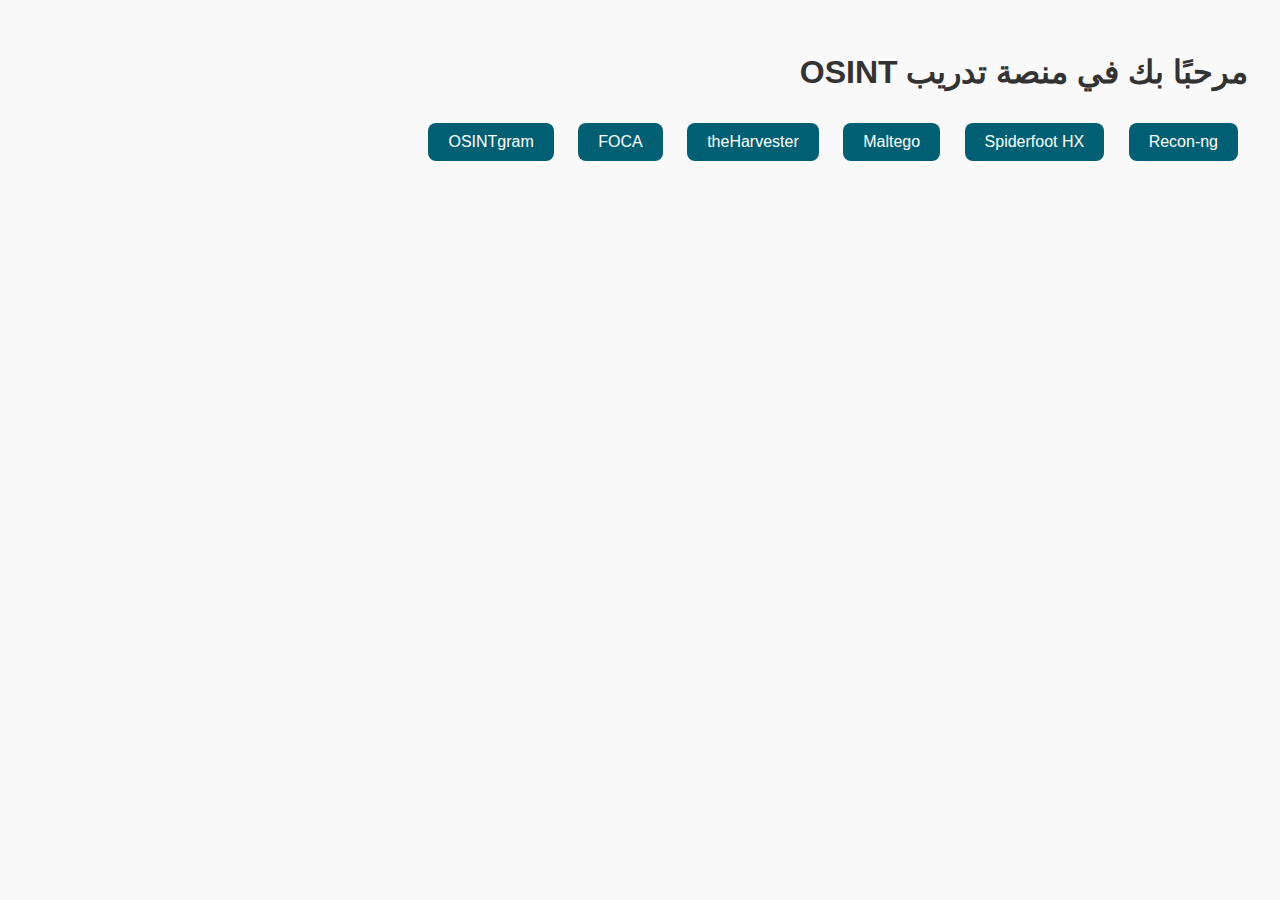
<file: index.html>
<!DOCTYPE html>
<html lang="ar">
<head>
    <meta charset="UTF-8">
    <title>تدريب OSINT</title>
    <style>
        body { font-family: 'Cairo', sans-serif; background-color: #f9f9f9; margin: 0; padding: 2em; direction: rtl; }
        h1 { color: #333; }
        .button { display: inline-block; padding: 10px 20px; margin: 10px; background-color: #005f73; color: #fff; text-decoration: none; border-radius: 8px; transition: background-color 0.3s; }
        .button:hover { background-color: #0a9396; }
    </style>
</head>
<body>
    <h1>مرحبًا بك في منصة تدريب OSINT</h1>
    <a class="button" href="recon-ng.html">Recon-ng</a>
    <a class="button" href="spiderfoot.html">Spiderfoot HX</a>
    <a class="button" href="maltego.html">Maltego</a>
    <a class="button" href="theharvester.html">theHarvester</a>
    <a class="button" href="foca.html">FOCA</a>
    <a class="button" href="osintgram.html">OSINTgram</a>
</body>
</html>
</file>
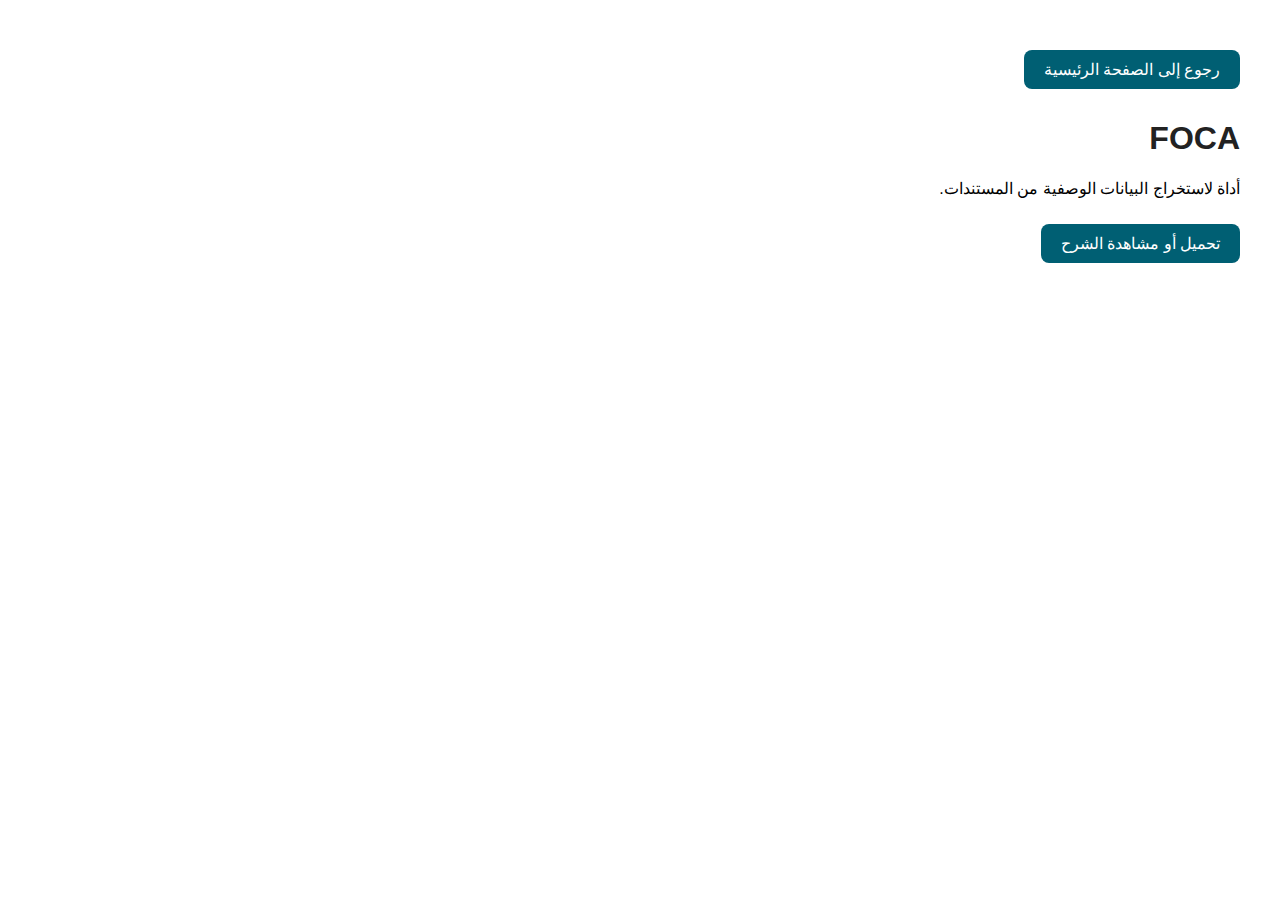
<file: foca.html>
<!DOCTYPE html>
<html lang="ar">
<head>
    <meta charset="UTF-8">
    <title>FOCA</title>
    <style>
        body { font-family: 'Cairo', sans-serif; background-color: #ffffff; padding: 2em; direction: rtl; }
        h1 { color: #222; }
        a.button { display: inline-block; padding: 10px 20px; margin: 10px 0; background-color: #005f73; color: #fff; text-decoration: none; border-radius: 8px; }
        a.button:hover { background-color: #0a9396; }
    </style>
</head>
<body>
    <a class="button" href="index.html">رجوع إلى الصفحة الرئيسية</a>
    <h1>FOCA</h1>
    <p>أداة لاستخراج البيانات الوصفية من المستندات.</p>
    <a class="button" href="files/foca-guide.pdf" target="_blank">تحميل أو مشاهدة الشرح</a>
</body>
</html>
</file>
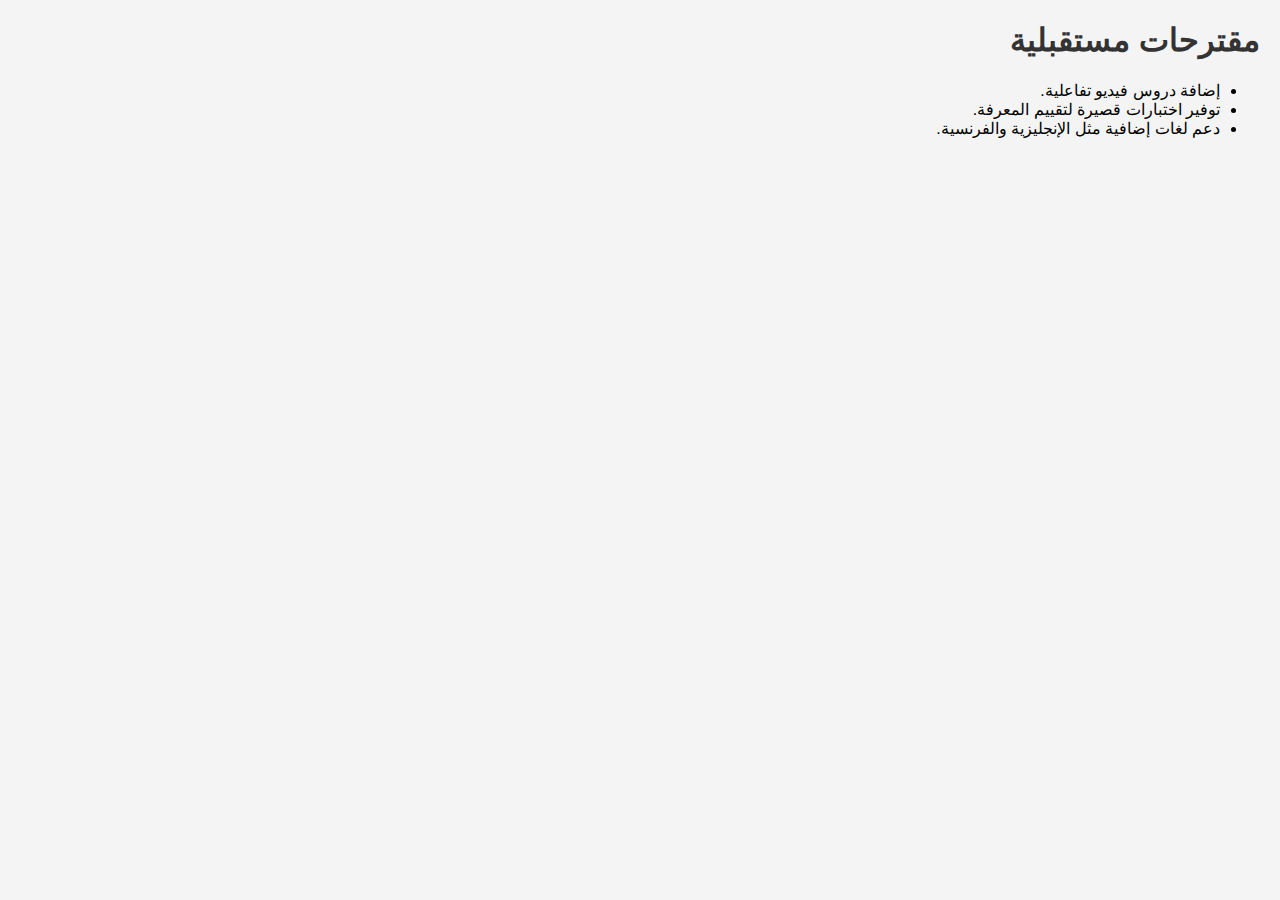
<file: future-plans.html>
<!DOCTYPE html>
<html lang="ar" dir="rtl">
<head>
  <meta charset="UTF-8">
  <title>مقترحات مستقبلية</title>
  <link rel="stylesheet" href="style.css">
</head>
<body>
  <h1>مقترحات مستقبلية</h1>
  <ul>
    <li>إضافة دروس فيديو تفاعلية.</li>
    <li>توفير اختبارات قصيرة لتقييم المعرفة.</li>
    <li>دعم لغات إضافية مثل الإنجليزية والفرنسية.</li>
  </ul>
</body>
</html>
</file>
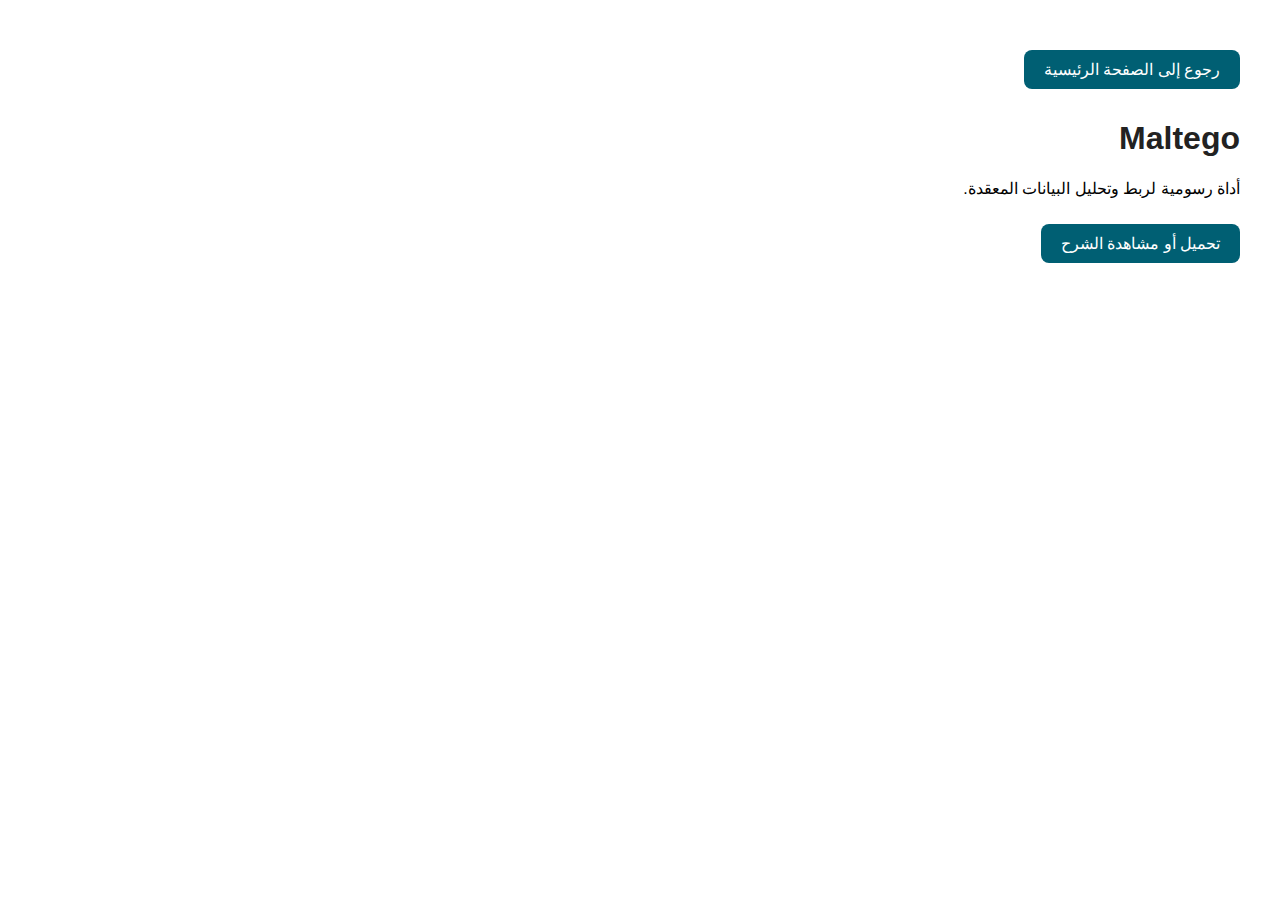
<file: maltego.html>
<!DOCTYPE html>
<html lang="ar">
<head>
    <meta charset="UTF-8">
    <title>Maltego</title>
    <style>
        body { font-family: 'Cairo', sans-serif; background-color: #ffffff; padding: 2em; direction: rtl; }
        h1 { color: #222; }
        a.button { display: inline-block; padding: 10px 20px; margin: 10px 0; background-color: #005f73; color: #fff; text-decoration: none; border-radius: 8px; }
        a.button:hover { background-color: #0a9396; }
    </style>
</head>
<body>
    <a class="button" href="index.html">رجوع إلى الصفحة الرئيسية</a>
    <h1>Maltego</h1>
    <p>أداة رسومية لربط وتحليل البيانات المعقدة.</p>
    <a class="button" href="files/maltego-guide.pdf" target="_blank">تحميل أو مشاهدة الشرح</a>
</body>
</html>
</file>
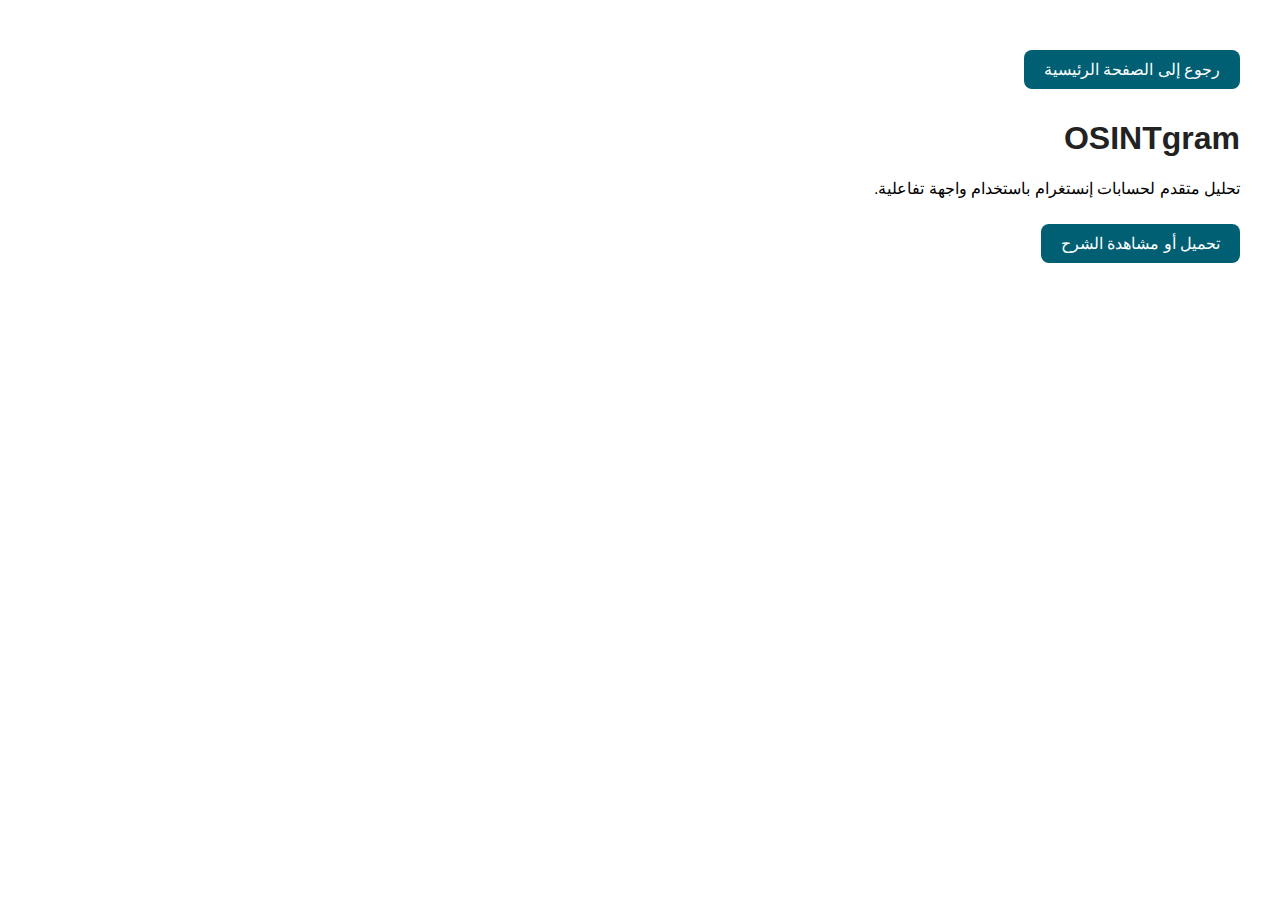
<file: osintgram.html>
<!DOCTYPE html>
<html lang="ar">
<head>
    <meta charset="UTF-8">
    <title>OSINTgram</title>
    <style>
        body { font-family: 'Cairo', sans-serif; background-color: #ffffff; padding: 2em; direction: rtl; }
        h1 { color: #222; }
        a.button { display: inline-block; padding: 10px 20px; margin: 10px 0; background-color: #005f73; color: #fff; text-decoration: none; border-radius: 8px; }
        a.button:hover { background-color: #0a9396; }
    </style>
</head>
<body>
    <a class="button" href="index.html">رجوع إلى الصفحة الرئيسية</a>
    <h1>OSINTgram</h1>
    <p>تحليل متقدم لحسابات إنستغرام باستخدام واجهة تفاعلية.</p>
    <a class="button" href="files/osintgram.pdf" target="_blank">تحميل أو مشاهدة الشرح</a>
</body>
</html>
</file>
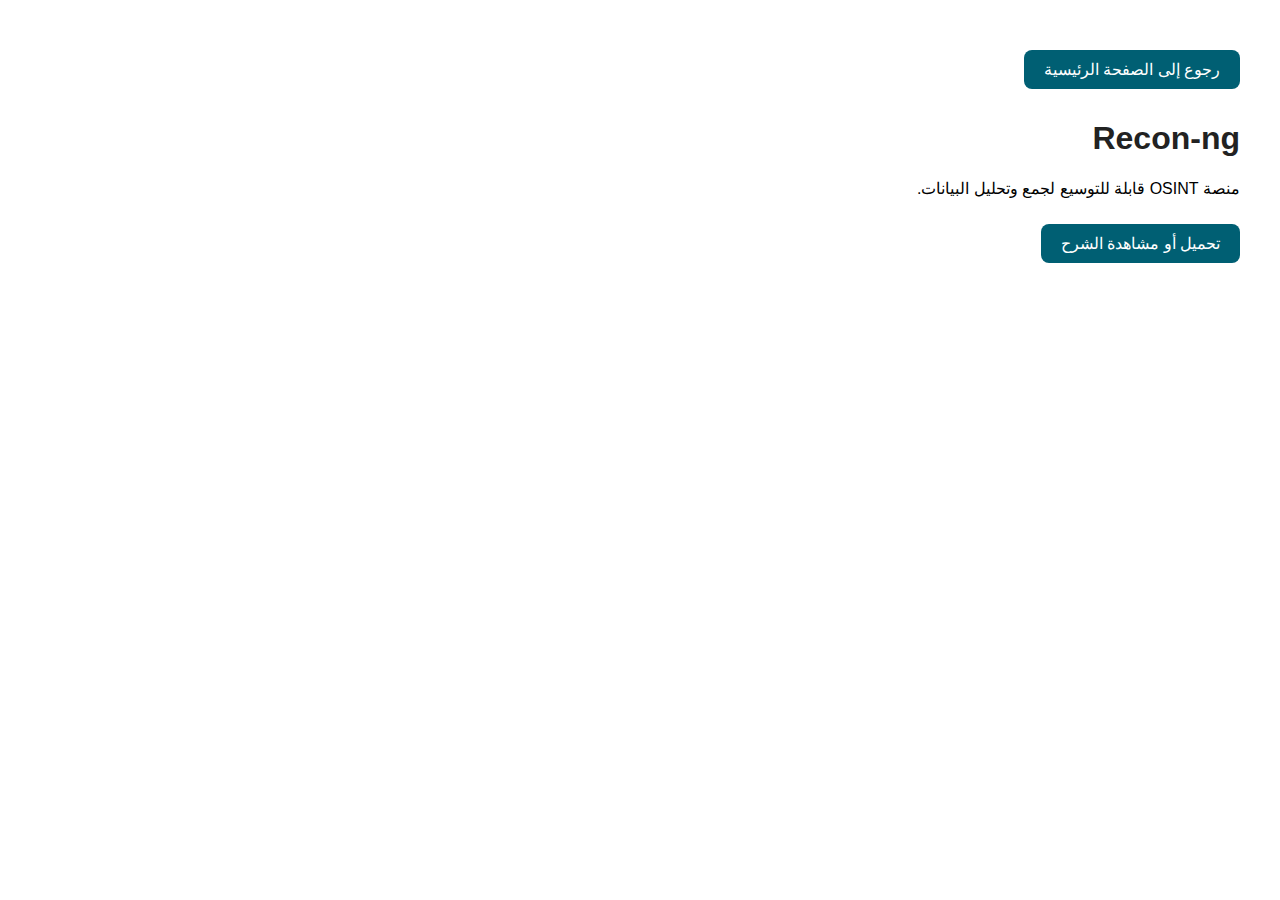
<file: recon-ng.html>
<!DOCTYPE html>
<html lang="ar">
<head>
    <meta charset="UTF-8">
    <title>Recon-ng</title>
    <style>
        body { font-family: 'Cairo', sans-serif; background-color: #ffffff; padding: 2em; direction: rtl; }
        h1 { color: #222; }
        a.button { display: inline-block; padding: 10px 20px; margin: 10px 0; background-color: #005f73; color: #fff; text-decoration: none; border-radius: 8px; }
        a.button:hover { background-color: #0a9396; }
    </style>
</head>
<body>
    <a class="button" href="index.html">رجوع إلى الصفحة الرئيسية</a>
    <h1>Recon-ng</h1>
    <p>منصة OSINT قابلة للتوسيع لجمع وتحليل البيانات.</p>
    <a class="button" href="files/recon-ng-guide.pdf" target="_blank">تحميل أو مشاهدة الشرح</a>
</body>
</html>
</file>
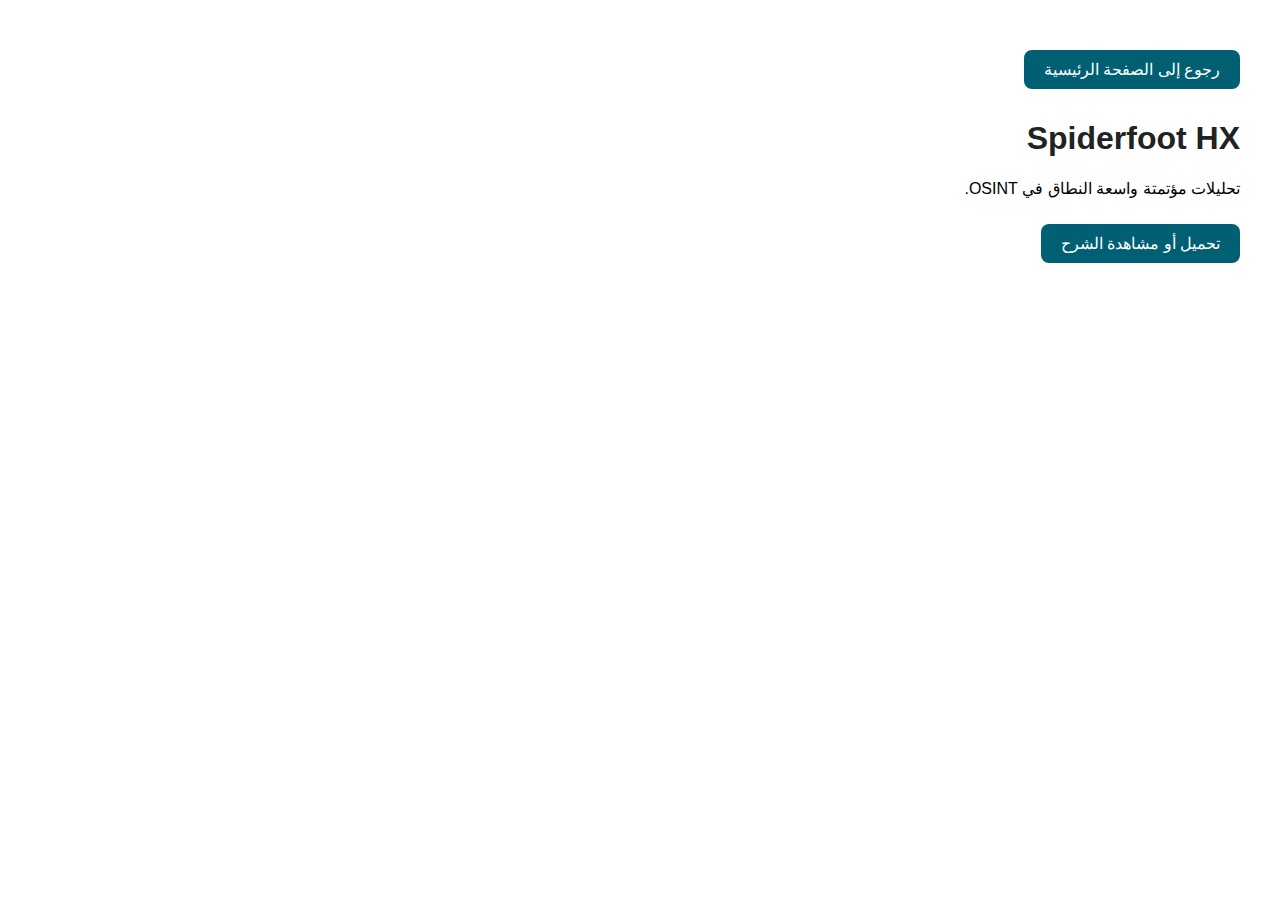
<file: spiderfoot.html>
<!DOCTYPE html>
<html lang="ar">
<head>
    <meta charset="UTF-8">
    <title>Spiderfoot HX</title>
    <style>
        body { font-family: 'Cairo', sans-serif; background-color: #ffffff; padding: 2em; direction: rtl; }
        h1 { color: #222; }
        a.button { display: inline-block; padding: 10px 20px; margin: 10px 0; background-color: #005f73; color: #fff; text-decoration: none; border-radius: 8px; }
        a.button:hover { background-color: #0a9396; }
    </style>
</head>
<body>
    <a class="button" href="index.html">رجوع إلى الصفحة الرئيسية</a>
    <h1>Spiderfoot HX</h1>
    <p>تحليلات مؤتمتة واسعة النطاق في OSINT.</p>
    <a class="button" href="https://youtube.com/spiderfoot-tutorial" target="_blank">تحميل أو مشاهدة الشرح</a>
</body>
</html>
</file>
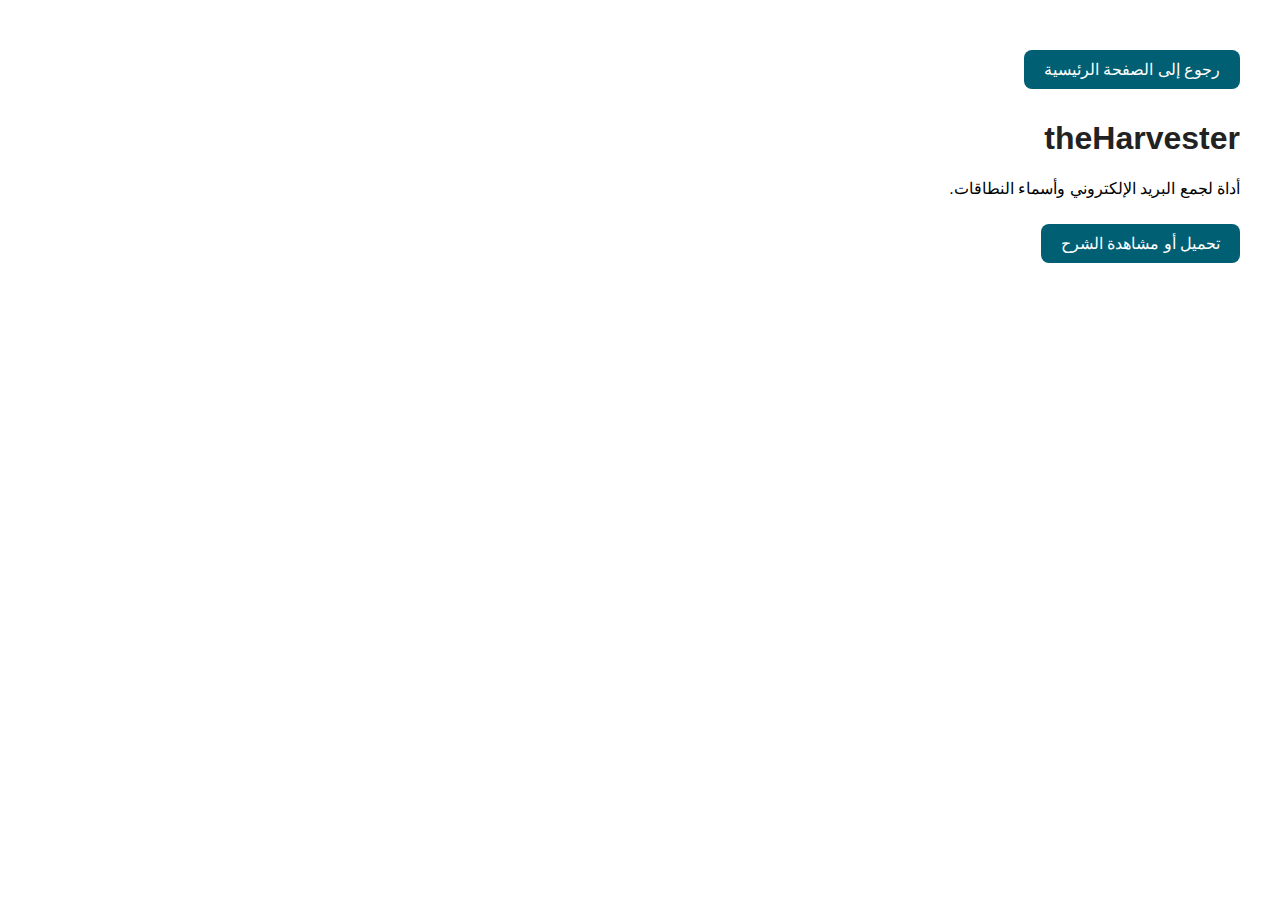
<file: theharvester.html>
<!DOCTYPE html>
<html lang="ar">
<head>
    <meta charset="UTF-8">
    <title>theHarvester</title>
    <style>
        body { font-family: 'Cairo', sans-serif; background-color: #ffffff; padding: 2em; direction: rtl; }
        h1 { color: #222; }
        a.button { display: inline-block; padding: 10px 20px; margin: 10px 0; background-color: #005f73; color: #fff; text-decoration: none; border-radius: 8px; }
        a.button:hover { background-color: #0a9396; }
    </style>
</head>
<body>
    <a class="button" href="index.html">رجوع إلى الصفحة الرئيسية</a>
    <h1>theHarvester</h1>
    <p>أداة لجمع البريد الإلكتروني وأسماء النطاقات.</p>
    <a class="button" href="https://harvester-docs.io" target="_blank">تحميل أو مشاهدة الشرح</a>
</body>
</html>
</file>
<file: style.css>
body {
  font-family: Arial, sans-serif;
  background-color: #f4f4f4;
  direction: rtl;
  text-align: right;
  margin: 20px;
}
h1 {
  color: #333;
}
nav ul {
  list-style-type: none;
  padding: 0;
}
nav ul li {
  display: inline;
  margin-left: 10px;
}
.telegram-btn {
  display: inline-block;
  padding: 10px;
  background-color: #0088cc;
  color: white;
  text-decoration: none;
  border-radius: 5px;
}
form label, form input, form textarea {
  display: block;
  margin-bottom: 10px;
}
</file>
